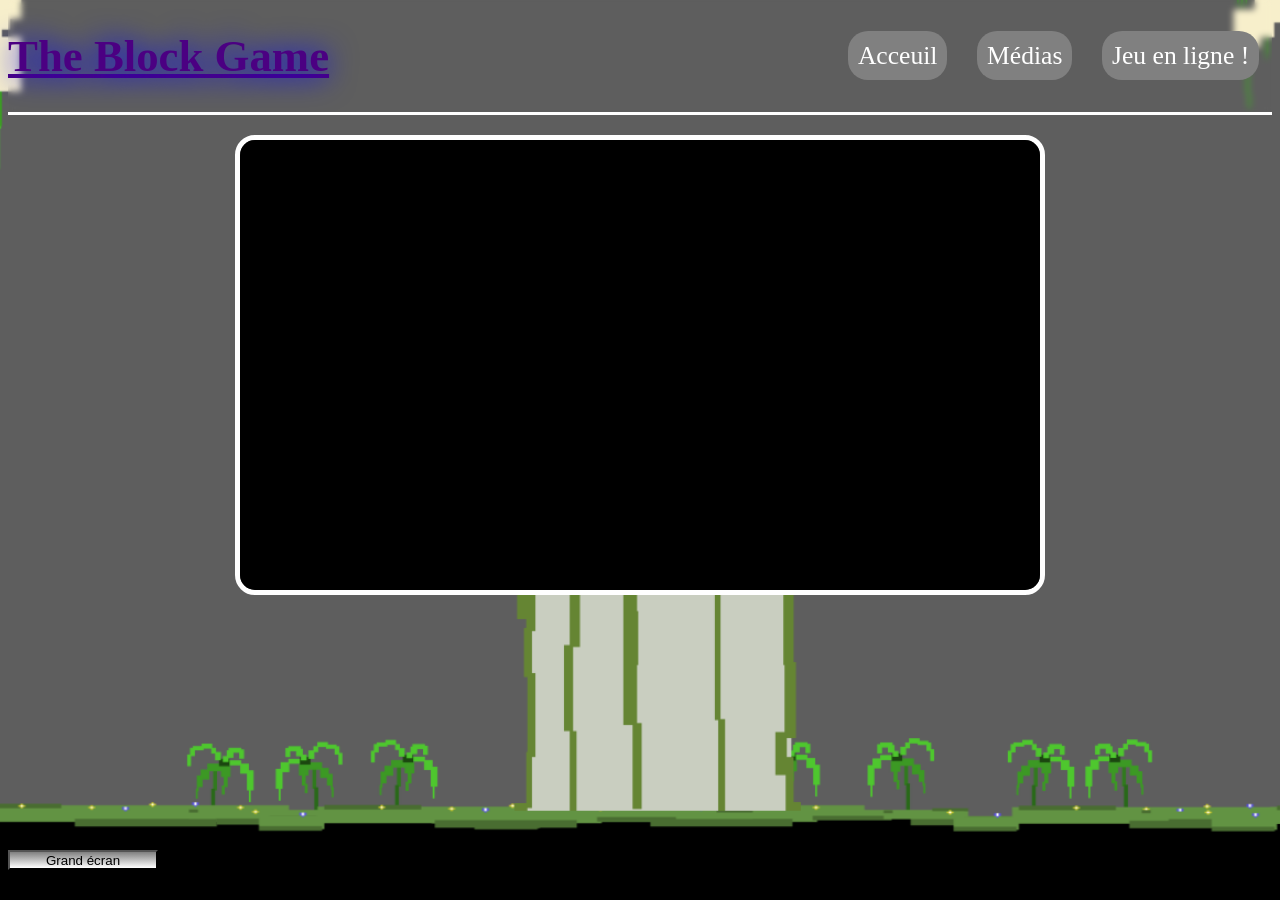
<file: Zip/jeu.html>
<!DOCTYPE html>
<html lang="fr">
<head>
    <meta charset="UTF-8">
    <meta name="viewport" content="width=device-width, initial-scale=1.0">
    <title>Tilt Studio</title>
    <link rel="stylesheet" href="styles/commun.css">
    <link rel="stylesheet" href="styles/jeu.css">
</head>
<body>

    <div class="menu">

        <h1>The Block Game</h1>

        <div class="btn">

            <a href="main.html" class="a1">Acceuil</a>
            <a href="media.html" class="a1">Médias</a>
            <a href="jeu.html" class="a1">Jeu en ligne !</a>

        </div>

    </div>

    <div class="jeu">

        <iframe src="the _block_game (0.45 html version)/index.html" frameborder="0"></iframe>

    </div>

    <button class="grand">Grand écran</button>

</body>
<script>
    // Par chatgpt mdr
    const btn = document.querySelector('.grand');
    const iframe = document.querySelector('.jeu iframe');

    btn.addEventListener('click', () => {
        if (iframe.requestFullscreen) {
            iframe.requestFullscreen();
        } else if (iframe.webkitRequestFullscreen) {
            iframe.webkitRequestFullscreen();
        } else if (iframe.msRequestFullscreen) {
            iframe.msRequestFullscreen();
        } else {
            alert("Plein écran non supporté par votre navigateur");
        }
    });
</script>
</html>
</file>
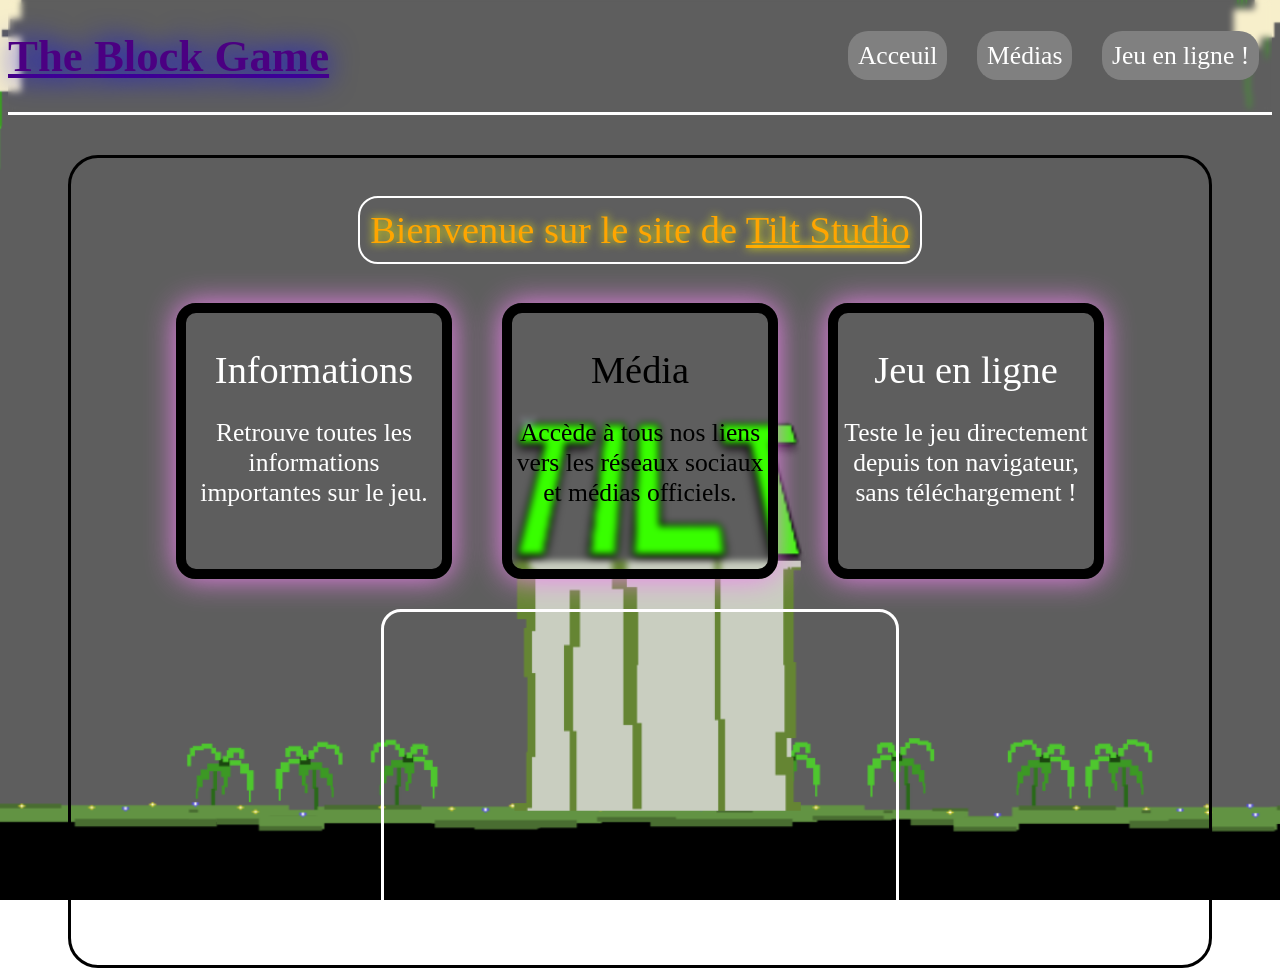
<file: Zip/main.html>
<!DOCTYPE html>
<html lang="fr">
<head>
    <meta charset="UTF-8">
    <meta name="viewport" content="width=device-width, initial-scale=1.0">
    <title>Tilt Studio</title>
    <link rel="stylesheet" href="styles/main.css">
    <link rel="stylesheet" href="styles/commun.css">
    <link rel="shortcut icon" href="favicon.ico" type="image/x-icon">
</head>
<body>

    <div class="menu">

        <h1>The Block Game</h1>

        <div class="btn">

            <a href="main.html" class="a1">Acceuil</a>
            <a href="media.html" class="a1">Médias</a>
            <a href="jeu.html" class="a1">Jeu en ligne !</a>

        </div>

    </div>

    <div class="content">

        <div class="box">

            <p class="Bvn">Bienvenue sur le site de <span class="titre">Tilt Studio</span></p>

            <div class="box2">

                <a href="main.html">
                <div class="desc">
                    <span class="ttr">Informations</span>
                    <p>Retrouve toutes les informations importantes sur le jeu.</p>
                </div>
                </a>
                
                <a href="media.html">
                <div class="desc desc2">
                    <span class="ttr">Média</span>
                    <p>Accède à tous nos liens vers les réseaux sociaux et médias officiels.</p>
                </div>
                </a>

                <a href="jeu.html">
                <div class="desc">
                    <span class="ttr">Jeu en ligne</span>
                    <p>Teste le jeu directement depuis ton navigateur, sans téléchargement !</p>
                </div>
                </a>

            </div>

            <iframe class="ytb" width="560" height="315" src="https://www.youtube.com/embed/5vHEAVVTFzY?si=I2wlo03ZR9V41HhV" title="YouTube video player" frameborder="0" allow="accelerometer; autoplay; clipboard-write; encrypted-media; gyroscope; picture-in-picture; web-share" referrerpolicy="strict-origin-when-cross-origin" allowfullscreen></iframe>

        </div>

    </div>

</body>
</html>
</file>
<file: Zip/styles/commun.css>
.menu {
    position: sticky;
    top: 0px;
    display: flex;
    justify-content: space-between;
    align-items: center;
    border-bottom: 3px white solid;
    backdrop-filter: blur(3px);
    z-index: 1;
}

body {
    background-image: url("../assets/background.png");
    background-repeat: no-repeat;
    background-size: cover;
    background-attachment: fixed;
    background-position: center;
    box-sizing: border-box;
    margin-top: 0vh;
}

h1 {
    font-size: 3.5vw;
    text-decoration: underline;
    color: indigo;
    text-shadow: 0 0 30px blue;
}

a {
    text-decoration: none;
}

.a1 {
    margin: 1vw;
    font-size: 2vw;
    padding-right: 3vw;
    color: white;
    background-color: gray;
    padding: 10px;
    border-radius: 20px;
}

.a1:hover {
    text-shadow: 0 0 10px yellow;
}
</file>
<file: Zip/styles/jeu.css>
.jeu {
    display: flex;
    justify-content: center;
    align-items: center;
}

iframe {
    margin-top: 20px;
    height: 450px;
    width: 800px;
    border: 5px white solid;
    border-radius: 20px;
}

.grand {
    height: 20px;
    width: 150px;
    background: linear-gradient(gray, white);
    position: absolute;
    bottom: 30px;
}
</file>
<file: Zip/styles/main.css>
.content {
    display: flex;
    justify-content: center;
    align-items: center;
}

.box {
    margin-top: 40px;
    border: 3px black solid;
    border-radius: 30px;
    width: 90%;
    display: flex;
    flex-direction: column;
    align-items: center;
}

.Bvn {
    font-size: 3vw;
    text-align: center;
    color: orange;
    text-shadow: 0 0 10px yellow;
    border: 2px white solid;
    border-radius: 20px;
    padding: 10px;
}

.titre {
    text-decoration: underline;
}

.desc {
    border: 10px black solid;
    border-radius: 20px;
    background: transparent;
    height: 20vw;
    width: 20vw;
    display: flex;
    justify-content: center;
    align-items: center;
    text-align: center;
    flex-direction: column;
    font-size: 2vw;
    box-shadow: 0 0 30px violet;
    backdrop-filter: blur(3px);
    z-index: 0;
    color: white;
    transition: height 0.5s, width 0.5s, box-shadow 0.5s;
}

.desc2 {
    color: black;
}

.desc:hover {
    box-shadow: 0 0 20px red;
    height: 21vw;
    width: 21vw;
    transition:0.5s;
}

.ttr {
    font-size: 3vw;
}

.box2 {
    display: flex;
    justify-content: space-around;
    align-items: center;
    gap: 50px;
}

iframe {
    margin: 30px;
    border: 3px white solid;
    border-radius: 20px;
}

.ytb {
    height: 25vw;
    width: 40vw;
}
</file>
